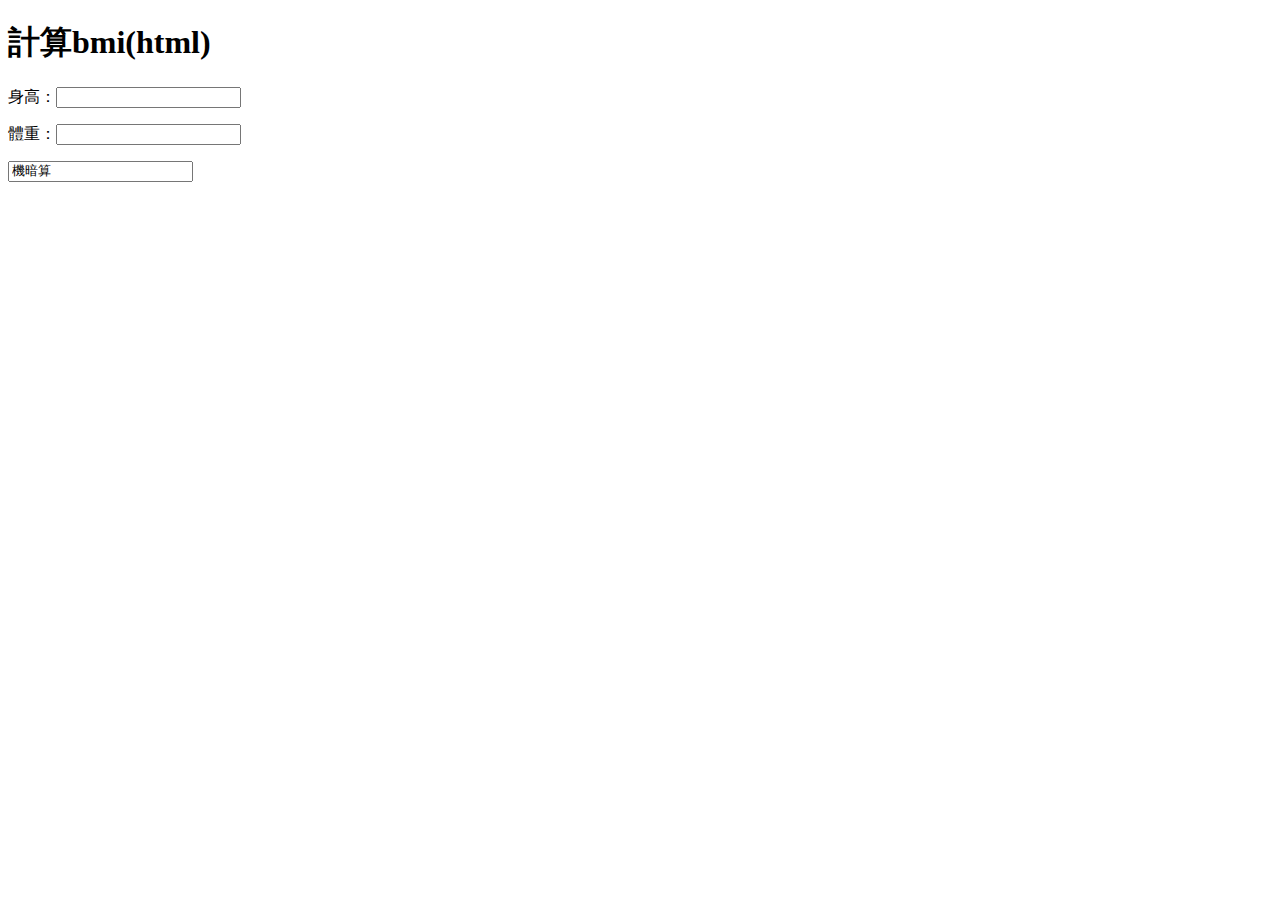
<file: bmi/index.html>
<!DOCTYPE html>
<html lang="en">
<head>
    <meta charset="UTF-8">
    <meta http-equiv="X-UA-Compatible" content="IE=edge">
    <meta name="viewport" content="width=device-width, initial-scale=1.0">
    <title>計算bmi</title>
</head>
<body>
    <h1>計算bmi(html)</h1>
    <form action="bmi.php" method="get">
        <p>身高：<input type="text" name="height" id="height"></p>
        <p>體重：<input type="text" name="weight" id="weight"></p>
        <p><input type="sumbit" value="機暗算"></p>
    </form>


</body>
</html>
</file>
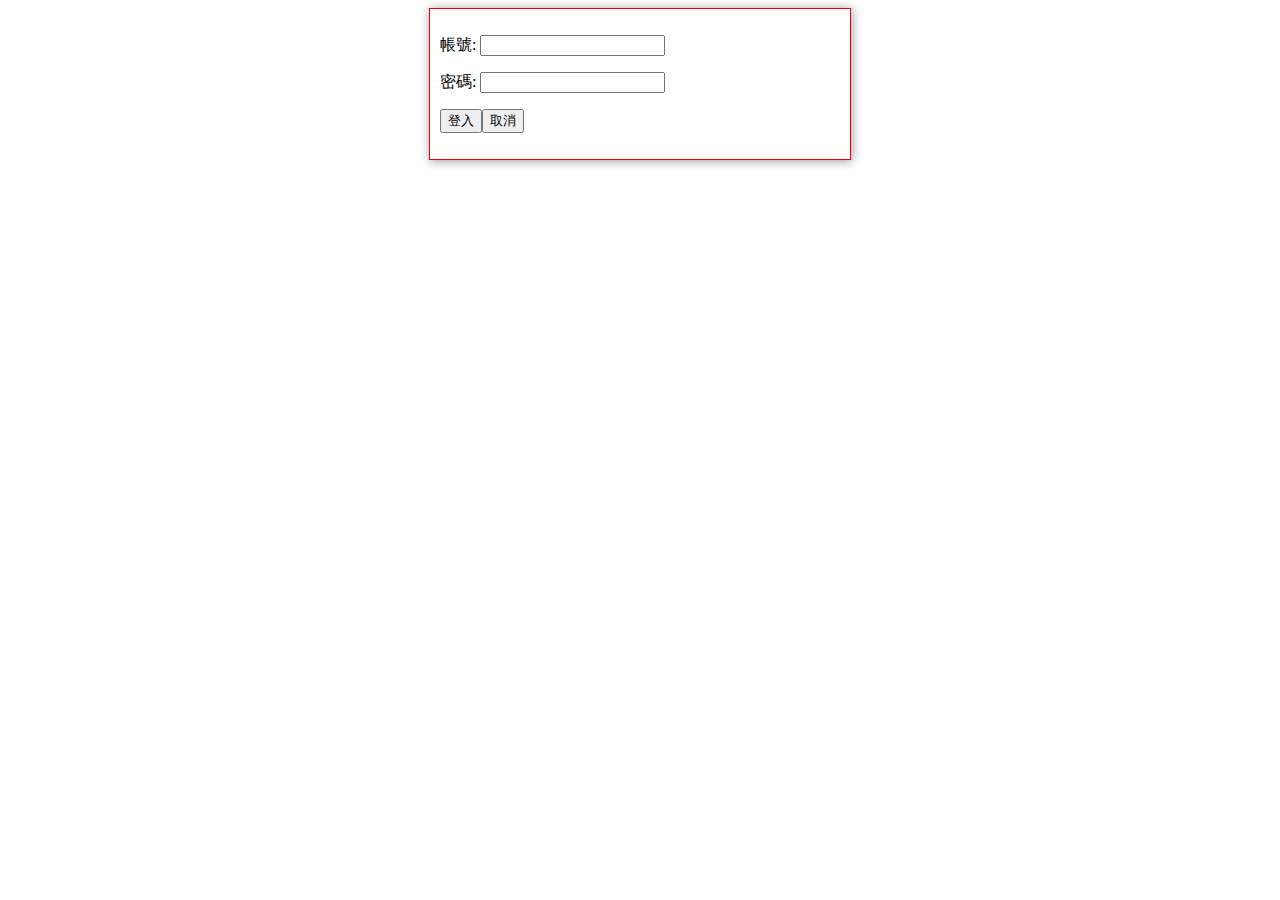
<file: login/index.html>
<!DOCTYPE html>
<html lang="en">

<head>
    <meta charset="UTF-8">
    <meta http-equiv="X-UA-Compatible" content="IE=edge">
    <meta name="viewport" content="width=device-width, initial-scale=1.0">
    <title>登入畫面</title>
  
    <style>
        div{
            width:400px;
            margin:auto;
            border:1px solid rgb(240, 0, 0);
            box-shadow: 1px 1px 10px #999;
            padding:10px;
        }
    </style>
</head>

<body>
    <div>
        <form action="result.php" method='post'>
            <p>帳號: <input type="text" name="acc"></p>
            <p>密碼: <input type="password" name="pw"></p>
            <p><input type="submit" value="登入"><input type="reset" value="取消"></p>
        </form>


    </div>


    <!-- <form action="" method="post"></form>
    <h1>登入</h1>
    <h2>帳號</h2>
    <input type="text" name="user">
    <h2>密碼</h2>
    <input type="password" name="password">
    <br><br>
    <div>
        <input type="submit" name="submit" value="送出">
        <input type="submit" name="submit" value="取消">
    </div> -->


</body>

</html>
</file>
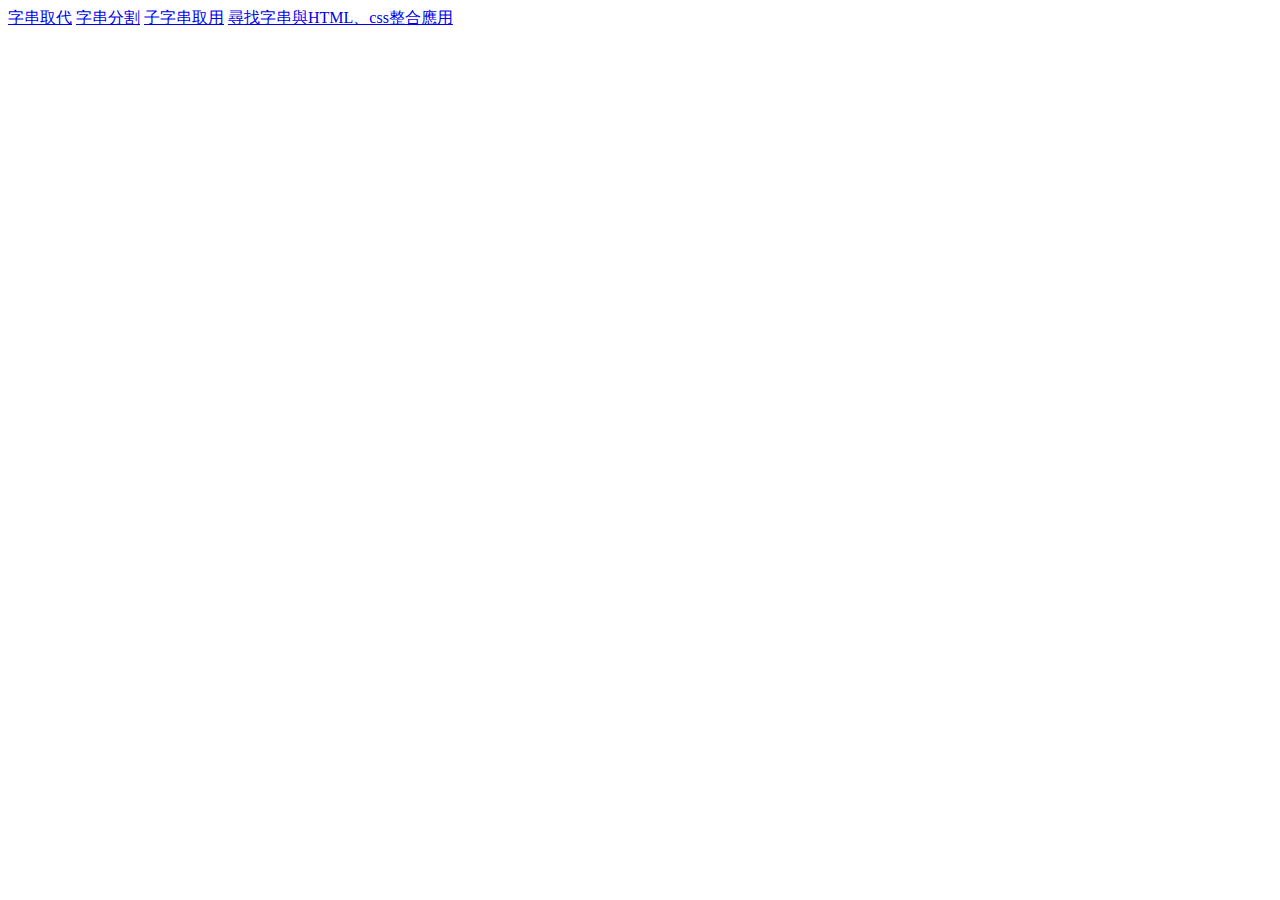
<file: string/index.html>
<!DOCTYPE html>
<html lang="en">
<head>
    <meta charset="UTF-8">
    <meta http-equiv="X-UA-Compatible" content="IE=edge">
    <meta name="viewport" content="width=device-width, initial-scale=1.0">
    <title>Document</title>
</head>
<body>
<a href="./pra01.php">字串取代</a>
<a href="./pra02.php">字串分割</a>
<a href="./pra03.php">子字串取用</a>
<a href="./pra04.php">尋找字串與HTML、css整合應用</a>


</body>
</html>
</file>
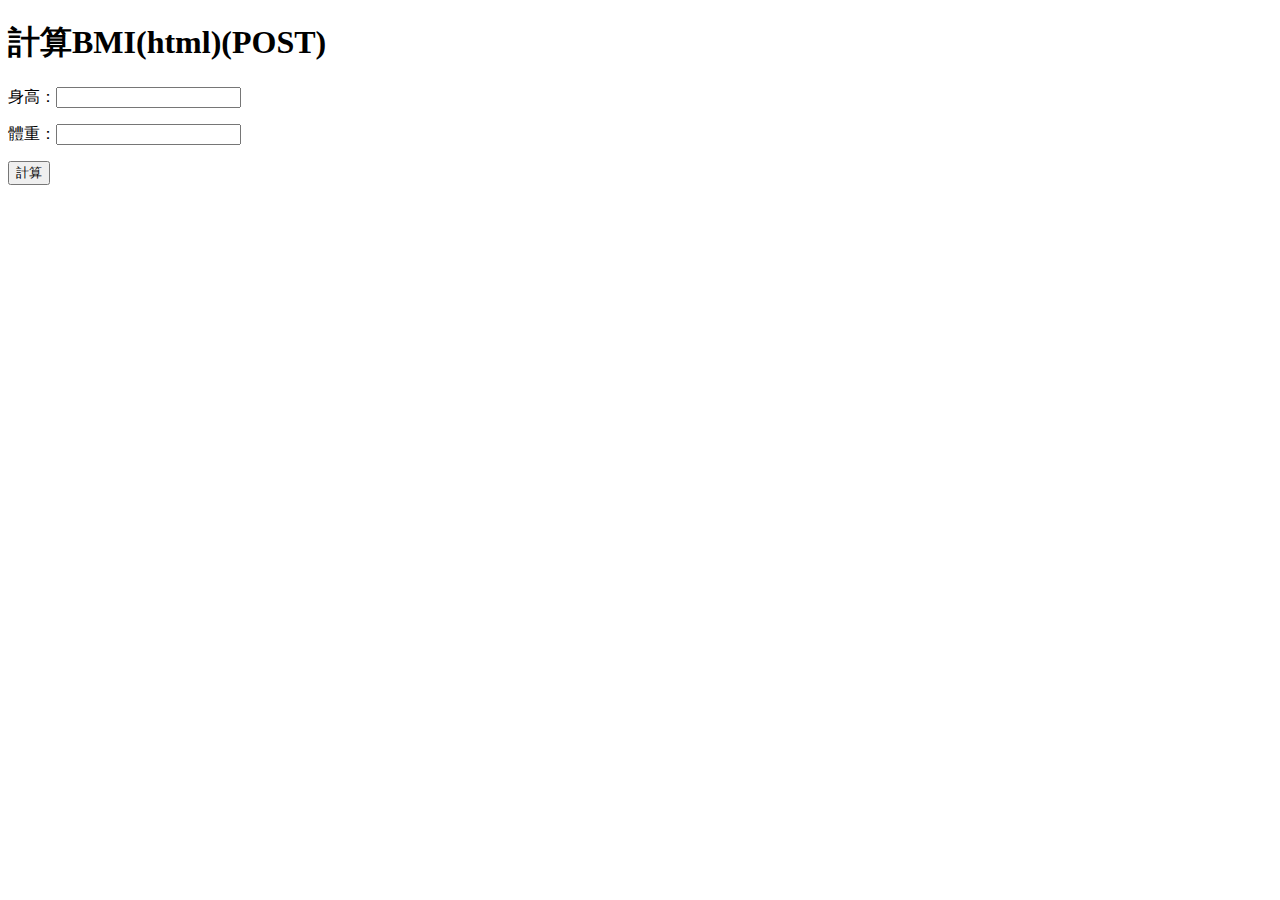
<file: bmi/index_post.html>
<!DOCTYPE html>
<html lang="en">
<head>
    <meta charset="UTF-8">
    <meta http-equiv="X-UA-Compatible" content="IE=edge">
    <meta name="viewport" content="width=device-width, initial-scale=1.0">
    <title>計算BMI</title>
</head>
<body>
    <h1>計算BMI(html)(POST)</h1>
    <form action="bmi_post.php" method="post">
        <p>身高：<input type="text" name="height" id="height"></p>
        <p>體重：<input type="text" name="weight" id="weight"></p>
        <p><input type="submit" value="計算"></p>
    </form>
</body>
</html>
</file>
